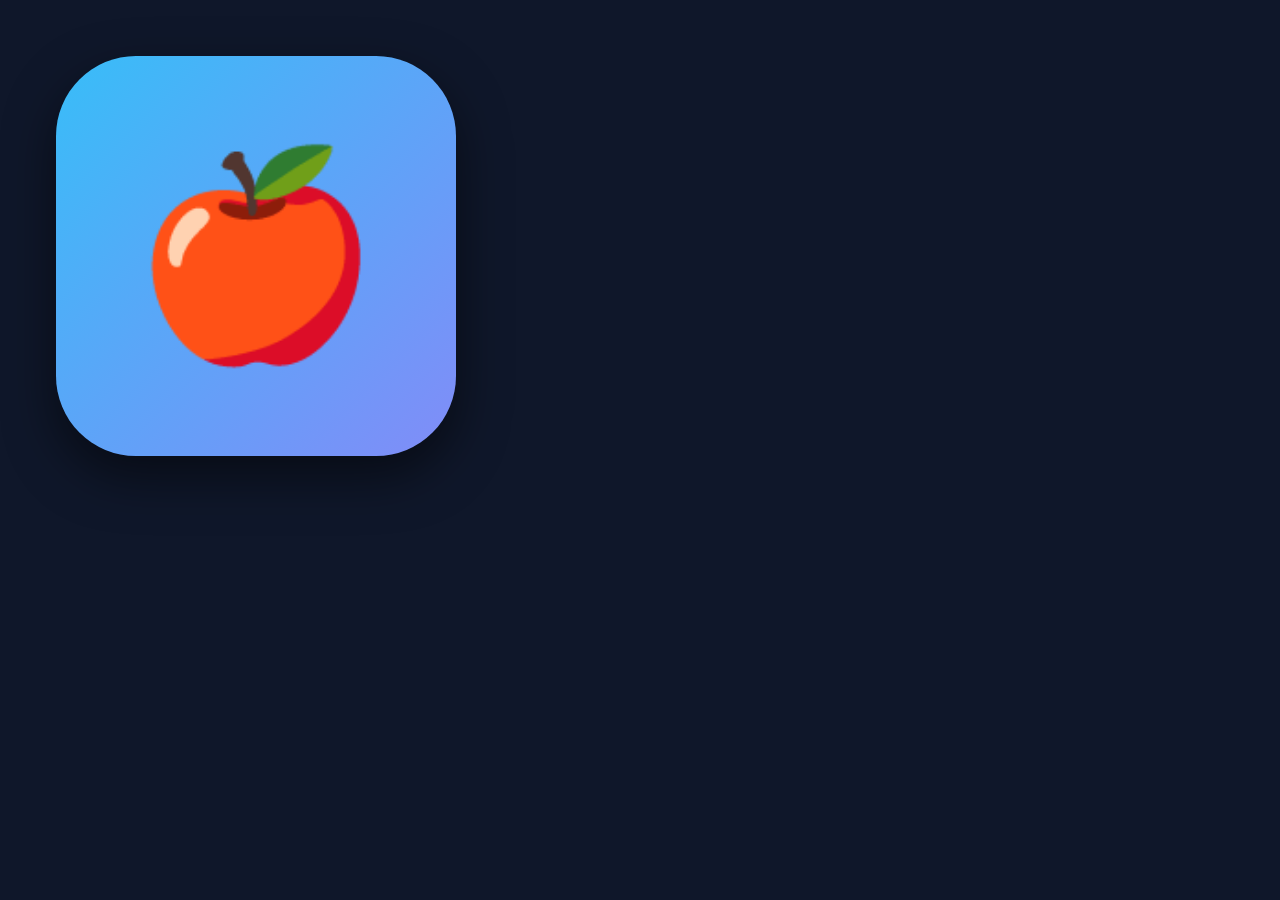
<file: icon.html>
<!DOCTYPE html>
<html>
<head>
<style>
  body { margin: 0; display: flex; justify-content: center; align-items: center; height: 512px; width: 512px; background: #0f172a; }
  .icon {
    width: 400px;
    height: 400px;
    background: linear-gradient(135deg, #38bdf8, #818cf8);
    border-radius: 80px;
    display: flex;
    justify-content: center;
    align-items: center;
    font-size: 200px;
    box-shadow: 0 20px 50px rgba(0,0,0,0.5);
  }
</style>
</head>
<body>
  <div class="icon">🍎</div>
</body>
</html>
</file>
